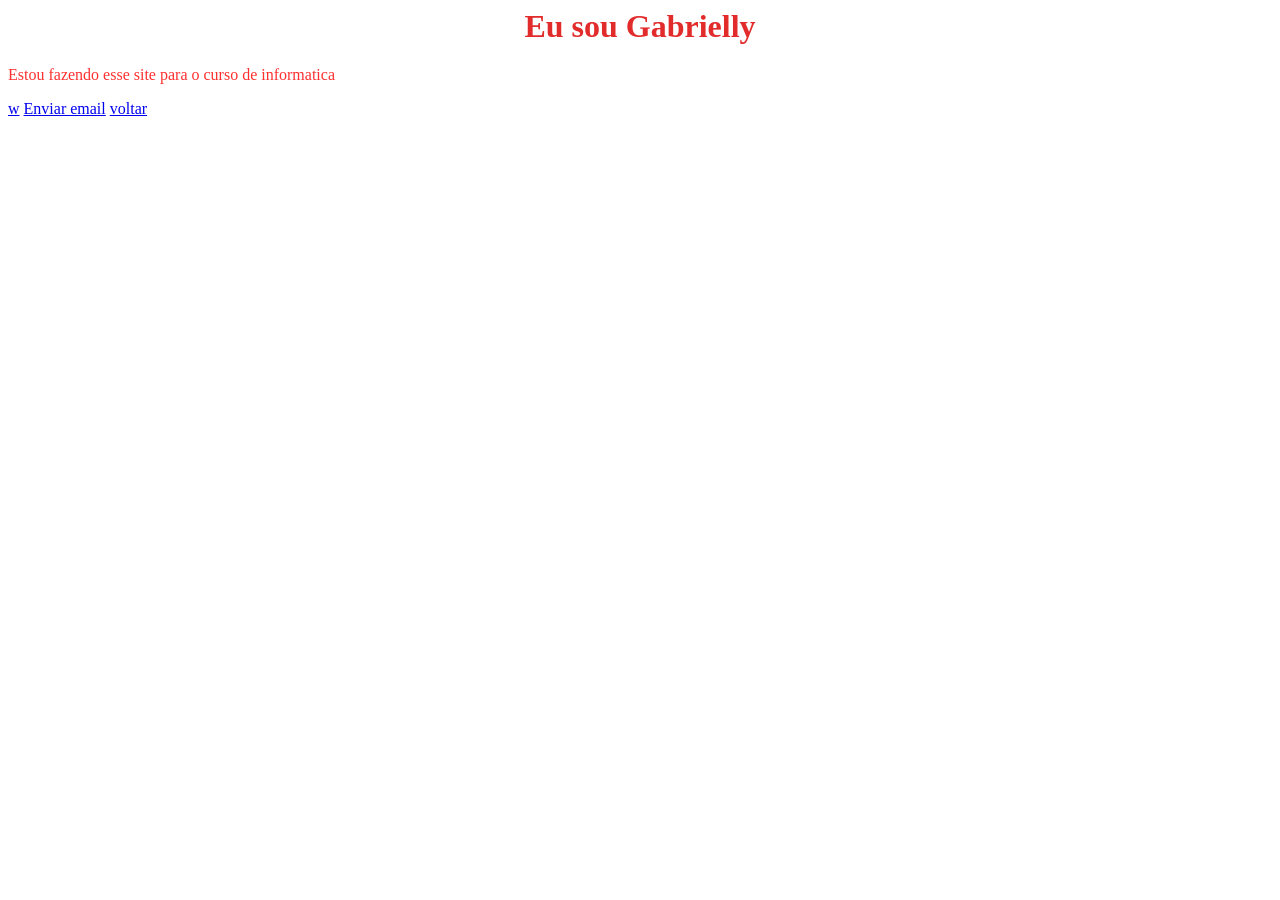
<file: contato.html>
<html>
    <head> 
        <link rel="stylesheet" href="style.css">
    </head>
        <body>
    <h1>Eu sou Gabrielly</h1>
    <p>Estou fazendo esse site para o curso de informatica</p>

     <a href="https://wa.me/5577998724345?text=oii">w</a>
     <a href="mailto:aaa@gmail.com">Enviar email</a> 

        <a href="index.html">voltar</a>
        </body>
</html>
</file>
<file: style.css>
p {   
    color: rgba(255, 0, 0, 0.816);
    text-align: justify;
    font-size:16px
    }

        h1{ 
            color: rgb(226, 43, 43);
            text-align: center; 
         }

            h3{
                color: red;
              }

                ol{
                    color: red;
                  }
</file>
